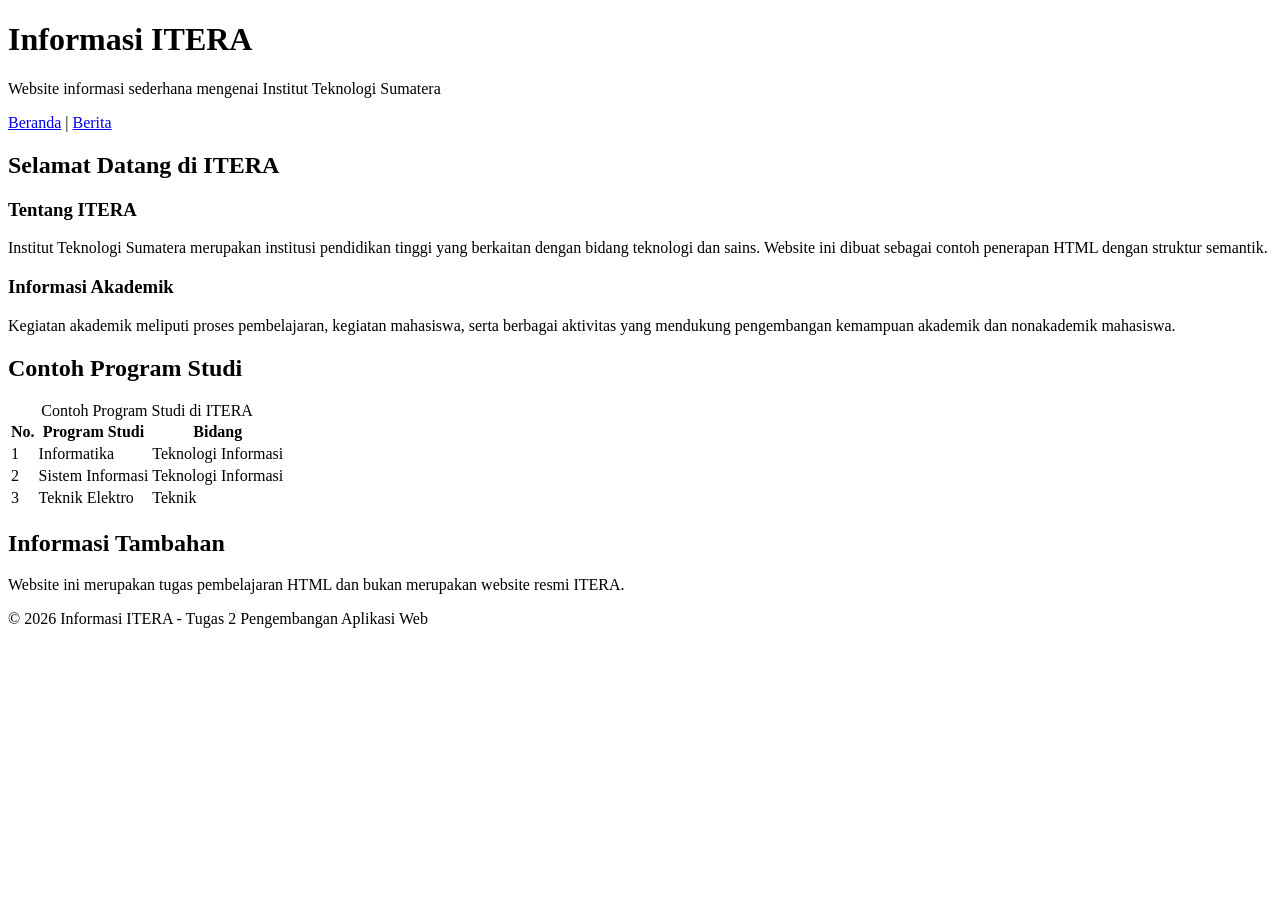
<file: tugas2/index.html>
<!DOCTYPE html>
<html lang="id">
<head>
    <meta charset="UTF-8">
    <meta name="viewport" content="width=device-width, initial-scale=1.0">
    <title>Informasi ITERA - Beranda</title>
</head>

<body>

    <header>
        <h1>Informasi ITERA</h1>
        <p>Website informasi sederhana mengenai Institut Teknologi Sumatera</p>
    </header>

    <nav>
        <a href="index.html">Beranda</a> |
        <a href="berita.html">Berita</a>
    </nav>

    <main>

        <section>
            <h2>Selamat Datang di ITERA</h2>

            <article>
                <h3>Tentang ITERA</h3>
                <p>
                    Institut Teknologi Sumatera merupakan institusi pendidikan
                    tinggi yang berkaitan dengan bidang teknologi dan sains.
                    Website ini dibuat sebagai contoh penerapan HTML dengan
                    struktur semantik.
                </p>
            </article>

            <article>
                <h3>Informasi Akademik</h3>
                <p>
                    Kegiatan akademik meliputi proses pembelajaran, kegiatan
                    mahasiswa, serta berbagai aktivitas yang mendukung
                    pengembangan kemampuan akademik dan nonakademik mahasiswa.
                </p>
            </article>
        </section>

        <section>
            <h2>Contoh Program Studi</h2>

            <table>
                <caption>Contoh Program Studi di ITERA</caption>

                <thead>
                    <tr>
                        <th>No.</th>
                        <th>Program Studi</th>
                        <th>Bidang</th>
                    </tr>
                </thead>

                <tbody>
                    <tr>
                        <td>1</td>
                        <td>Informatika</td>
                        <td>Teknologi Informasi</td>
                    </tr>

                    <tr>
                        <td>2</td>
                        <td>Sistem Informasi</td>
                        <td>Teknologi Informasi</td>
                    </tr>

                    <tr>
                        <td>3</td>
                        <td>Teknik Elektro</td>
                        <td>Teknik</td>
                    </tr>
                </tbody>
            </table>
        </section>

        <aside>
            <h2>Informasi Tambahan</h2>
            <p>
                Website ini merupakan tugas pembelajaran HTML dan bukan
                merupakan website resmi ITERA.
            </p>
        </aside>

    </main>

    <footer>
        <p>&copy; 2026 Informasi ITERA - Tugas 2 Pengembangan Aplikasi Web</p>
    </footer>

</body>
</html>
</file>
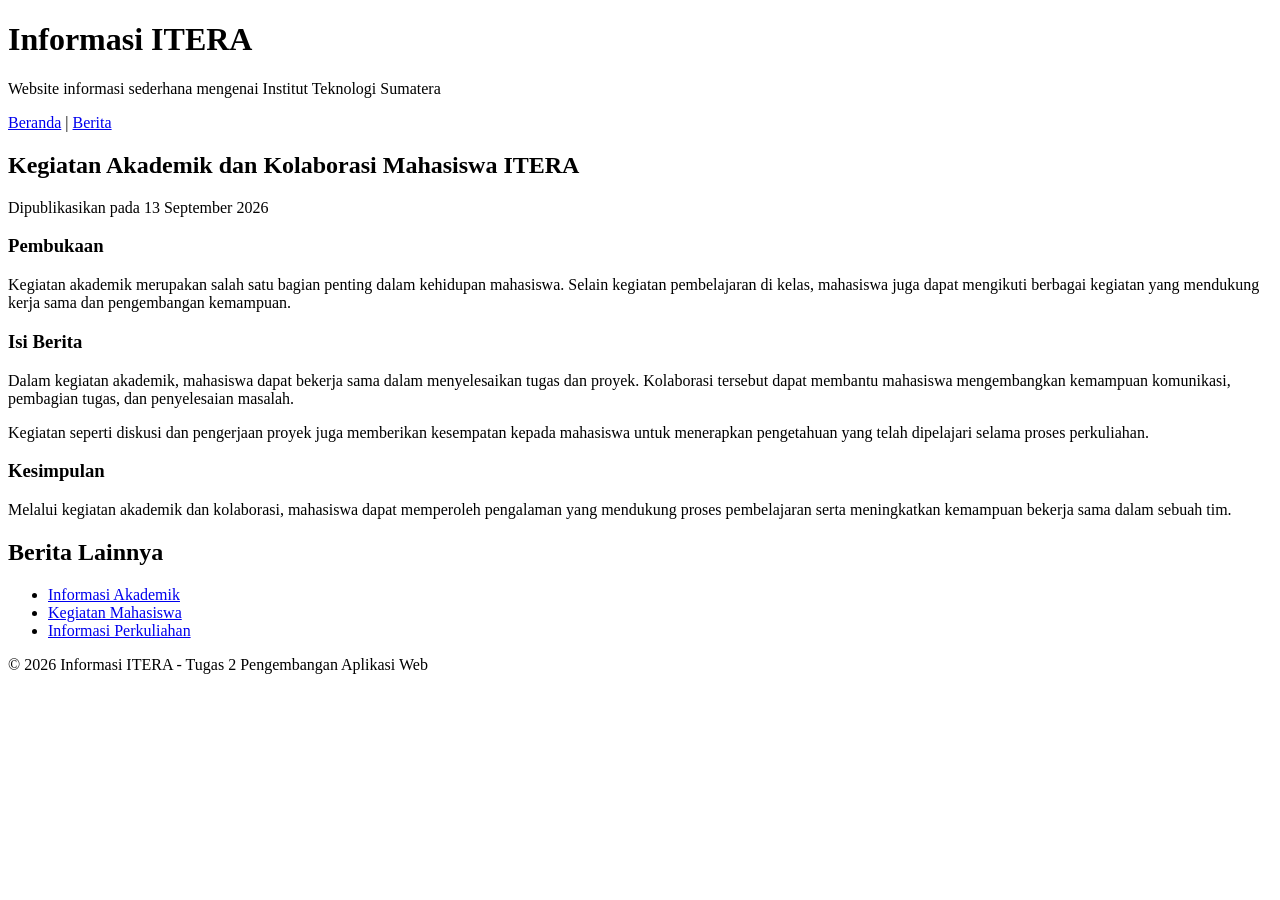
<file: tugas2/berita.html>
<!DOCTYPE html>
<html lang="id">
<head>
    <meta charset="UTF-8">
    <meta name="viewport" content="width=device-width, initial-scale=1.0">
    <title>Informasi ITERA - Berita</title>
</head>

<body>

    <header>
        <h1>Informasi ITERA</h1>
        <p>Website informasi sederhana mengenai Institut Teknologi Sumatera</p>
    </header>

    <nav>
        <a href="index.html">Beranda</a> |
        <a href="berita.html">Berita</a>
    </nav>

    <main>

        <article>
            <header>
                <h2>Kegiatan Akademik dan Kolaborasi Mahasiswa ITERA</h2>
                <p>
                    Dipublikasikan pada
                    <time datetime="2026-09-13">13 September 2026</time>
                </p>
            </header>

            <section>
                <h3>Pembukaan</h3>
                <p>
                    Kegiatan akademik merupakan salah satu bagian penting
                    dalam kehidupan mahasiswa. Selain kegiatan pembelajaran
                    di kelas, mahasiswa juga dapat mengikuti berbagai
                    kegiatan yang mendukung kerja sama dan pengembangan
                    kemampuan.
                </p>
            </section>

            <section>
                <h3>Isi Berita</h3>
                <p>
                    Dalam kegiatan akademik, mahasiswa dapat bekerja sama
                    dalam menyelesaikan tugas dan proyek. Kolaborasi tersebut
                    dapat membantu mahasiswa mengembangkan kemampuan
                    komunikasi, pembagian tugas, dan penyelesaian masalah.
                </p>

                <p>
                    Kegiatan seperti diskusi dan pengerjaan proyek juga
                    memberikan kesempatan kepada mahasiswa untuk menerapkan
                    pengetahuan yang telah dipelajari selama proses
                    perkuliahan.
                </p>
            </section>

            <section>
                <h3>Kesimpulan</h3>
                <p>
                    Melalui kegiatan akademik dan kolaborasi, mahasiswa dapat
                    memperoleh pengalaman yang mendukung proses pembelajaran
                    serta meningkatkan kemampuan bekerja sama dalam sebuah tim.
                </p>
            </section>
        </article>

        <aside>
            <h2>Berita Lainnya</h2>
            <ul>
                <li><a href="berita.html">Informasi Akademik</a></li>
                <li><a href="berita.html">Kegiatan Mahasiswa</a></li>
                <li><a href="berita.html">Informasi Perkuliahan</a></li>
            </ul>
        </aside>

    </main>

    <footer>
        <p>&copy; 2026 Informasi ITERA - Tugas 2 Pengembangan Aplikasi Web</p>
    </footer>

</body>
</html>
</file>
